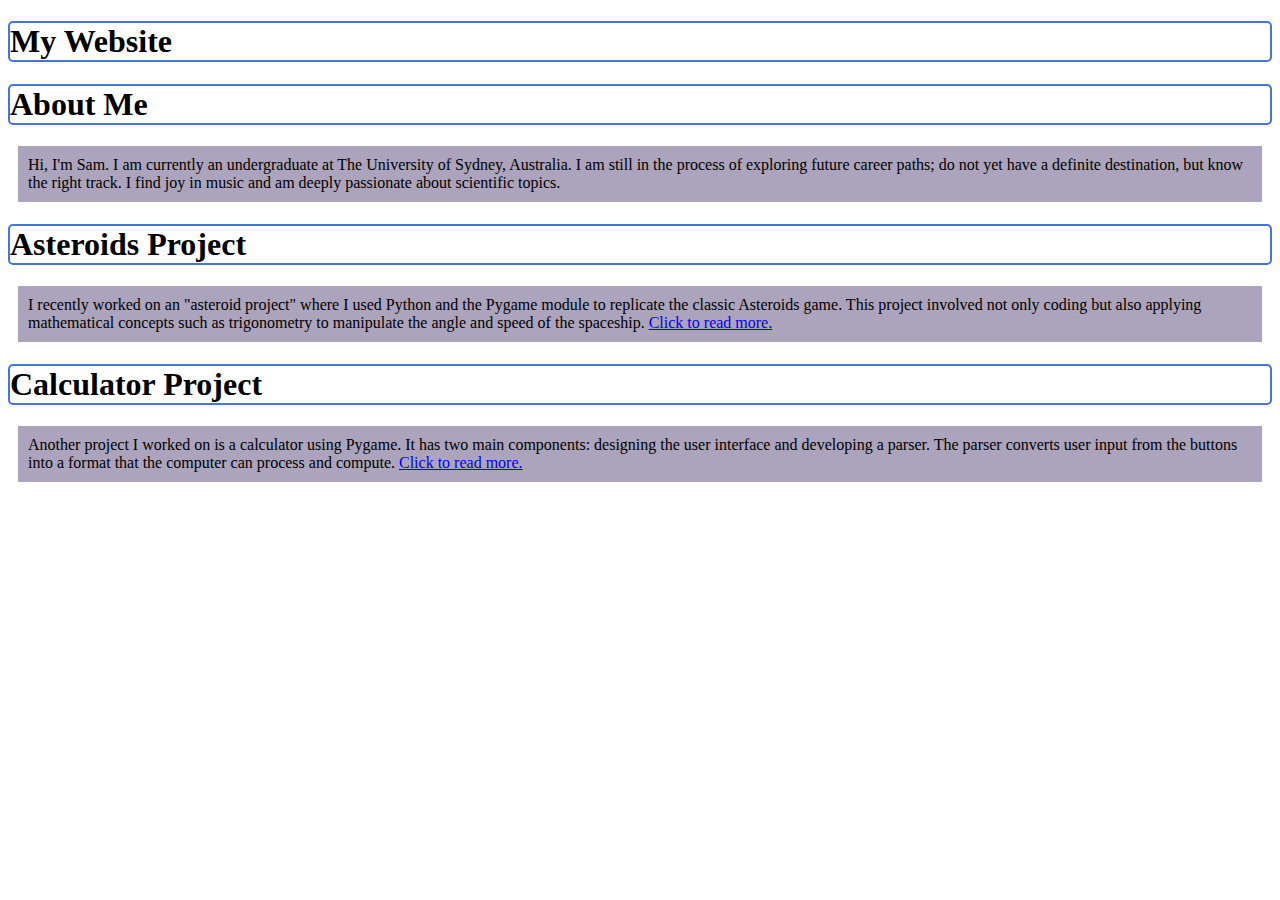
<file: index.html>
<!DOCTYPE html>

<html>
    <head>
        <Title> My style </Title>
        <link rel="stylesheet" href="styles.css">
    </head>
    <body>
        <h1> My Website </h1>
        <h1> About Me </h1>
        <p>
            Hi, I'm Sam. I am currently an undergraduate at The University of Sydney, Australia. I am still in the process of exploring future career paths; do not yet have a definite destination, but know the right track. I find joy in music and am deeply passionate about scientific topics.
        </p>
    
        <h1> Asteroids Project </h1>
        <p>
            I recently worked on an "asteroid project" where I used Python and the Pygame module to replicate the classic Asteroids game. This project involved not only coding but also applying mathematical concepts such as trigonometry to manipulate the angle and speed of the spaceship. <a href="asteroids.html">Click to read more.</a>
        </p>
        <h1> Calculator Project </h1>
        <p>
            Another project I worked on is a calculator using Pygame. It has two main components: designing the user interface and developing a parser. The parser converts user input from the buttons into a format that the computer can process and compute. <a href="calculator.html">Click to read more.</a>
        </p>
        
    </body>
</html>
</file>
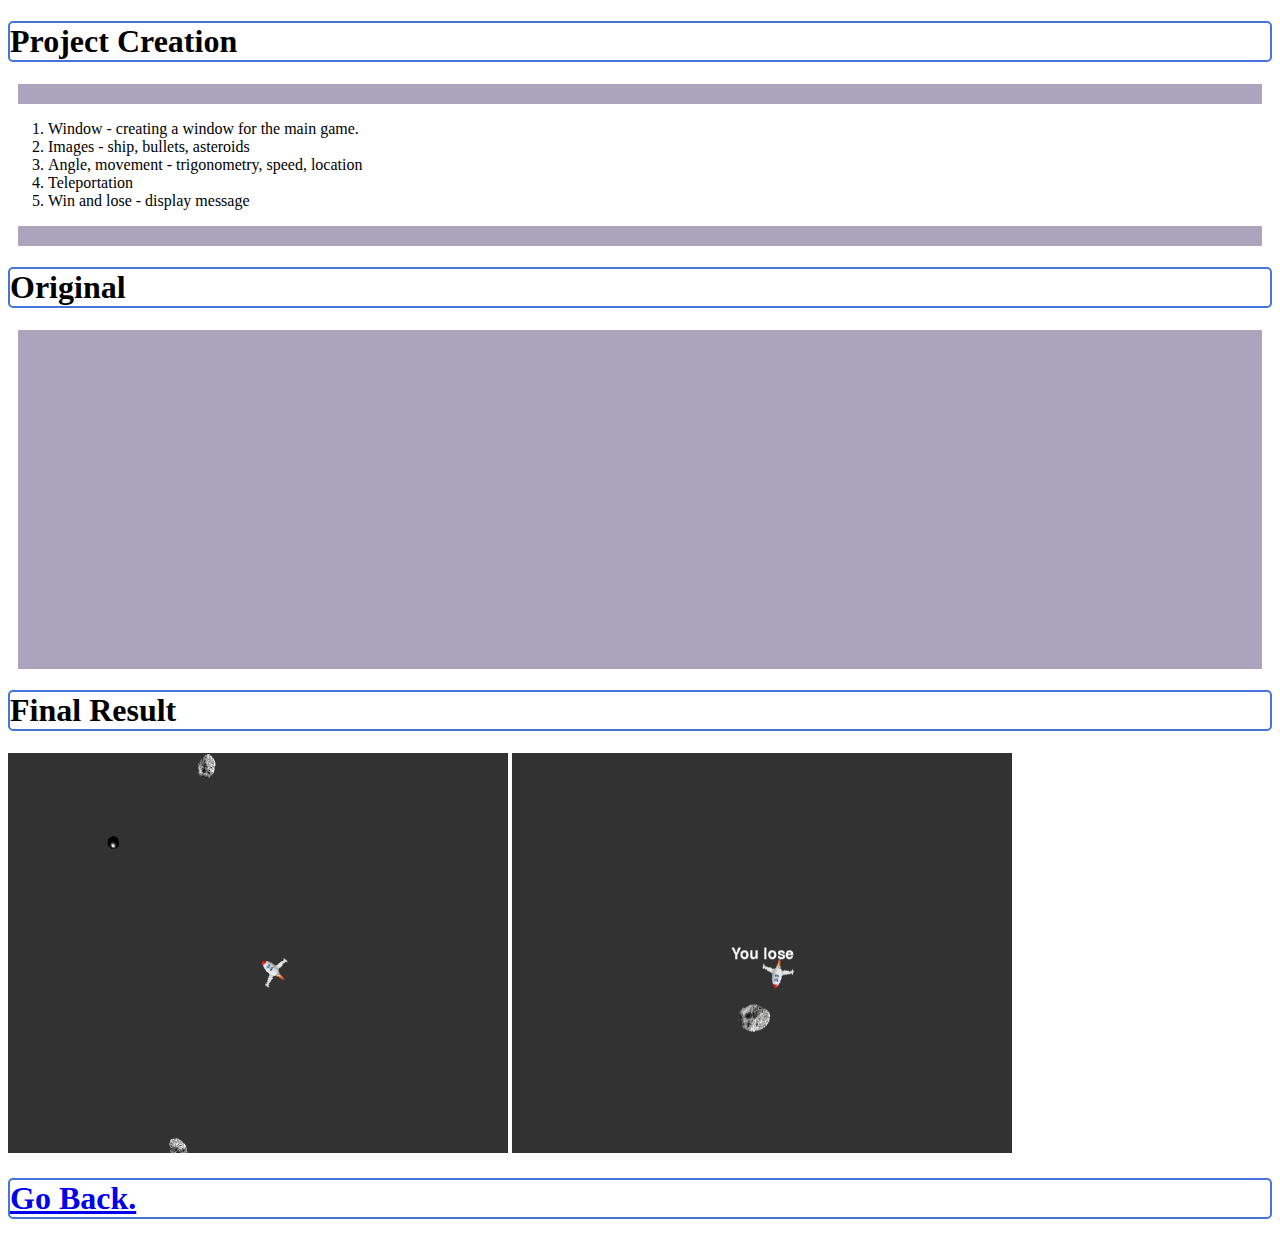
<file: asteroids.html>
<!DOCTYPE html>

<html>
    <head>
        <Title> Asteroids Project </Title>
        <link rel="stylesheet" href="styles.css">
    </head>
    <body>
        <h1> Project Creation </h1>
        <p>
            <ol>
                <li>Window - creating a window for the main game.</li>
                <li>Images - ship, bullets, asteroids</li>
                <li>Angle, movement - trigonometry, speed, location</li>
                <li>Teleportation </li>
                <li>Win and lose - display message</li>
            </ol>
        </p>
        <h1> Original </h1>
        <p>
            <iframe width="560" height="315" src="https://www.youtube.com/embed/9Ydu8UhIjeU?si=zlCOh6xpDk6iV1xw" title="YouTube video player" frameborder="0" allow="accelerometer; autoplay; clipboard-write; encrypted-media; gyroscope; picture-in-picture; web-share" referrerpolicy="strict-origin-when-cross-origin" allowfullscreen></iframe>
        </p>
        <h1> Final Result </h1>
            <image src="asteroid_2.png" width="500" height="400">
            <image src="asteroid_1.png" width="500" height="400">
        <h1>
            <a href="index.html"> Go Back. </a>
        </h1>        
    </body>
</html>
</file>
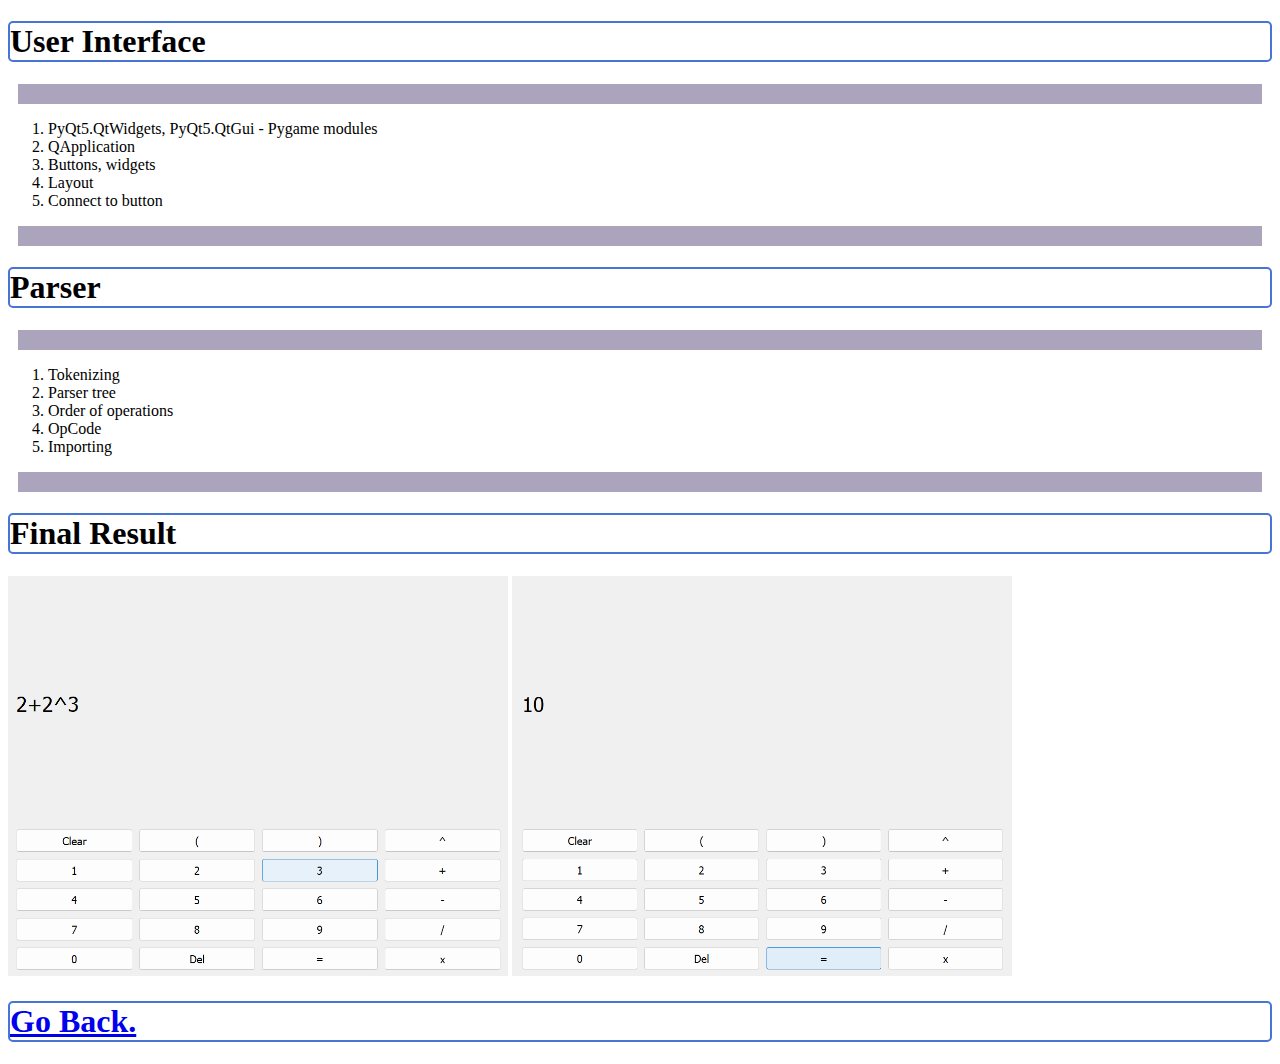
<file: calculator.html>
<!DOCTYPE html>

<html>
    <head>
        <Title> Calculator Project </Title>
        <link rel="stylesheet" href="styles.css">
    </head>
    <body>
        <h1> User Interface </h1>
        <p>
            <ol>
                <li>PyQt5.QtWidgets, PyQt5.QtGui - Pygame modules</li>
                <li>QApplication</li>
                <li>Buttons, widgets</li>
                <li>Layout</li>
                <li>Connect to button</li>
            </ol>
        </p>
        <h1> Parser </h1>
        <p>
            <ol>
                <li>Tokenizing</li>
                <li>Parser tree</li>
                <li>Order of operations</li>
                <li>OpCode</li>
                <li>Importing</li>
            </ol>
        </p>
        <h1> Final Result </h1>
            <image src="calculator_1.png" width="500" height="400">
            <image src="calculator_2.png" width="500" height="400">
        <h1>
            <a href="index.html"> Go Back. </a>
        </h1>        
    </body>
</html>
</file>
<file: styles.css>
h1 {
    color: rgb(0, 0, 0);
    border: 2px solid rgb(70, 116, 215);
    border-radius: 5px
}

h2 {
    color: rgb(0, 0, 0);
}

p {
    background-color: rgb(171, 164, 188);
    padding: 10px;
    margin: 10px;
}
</file>
